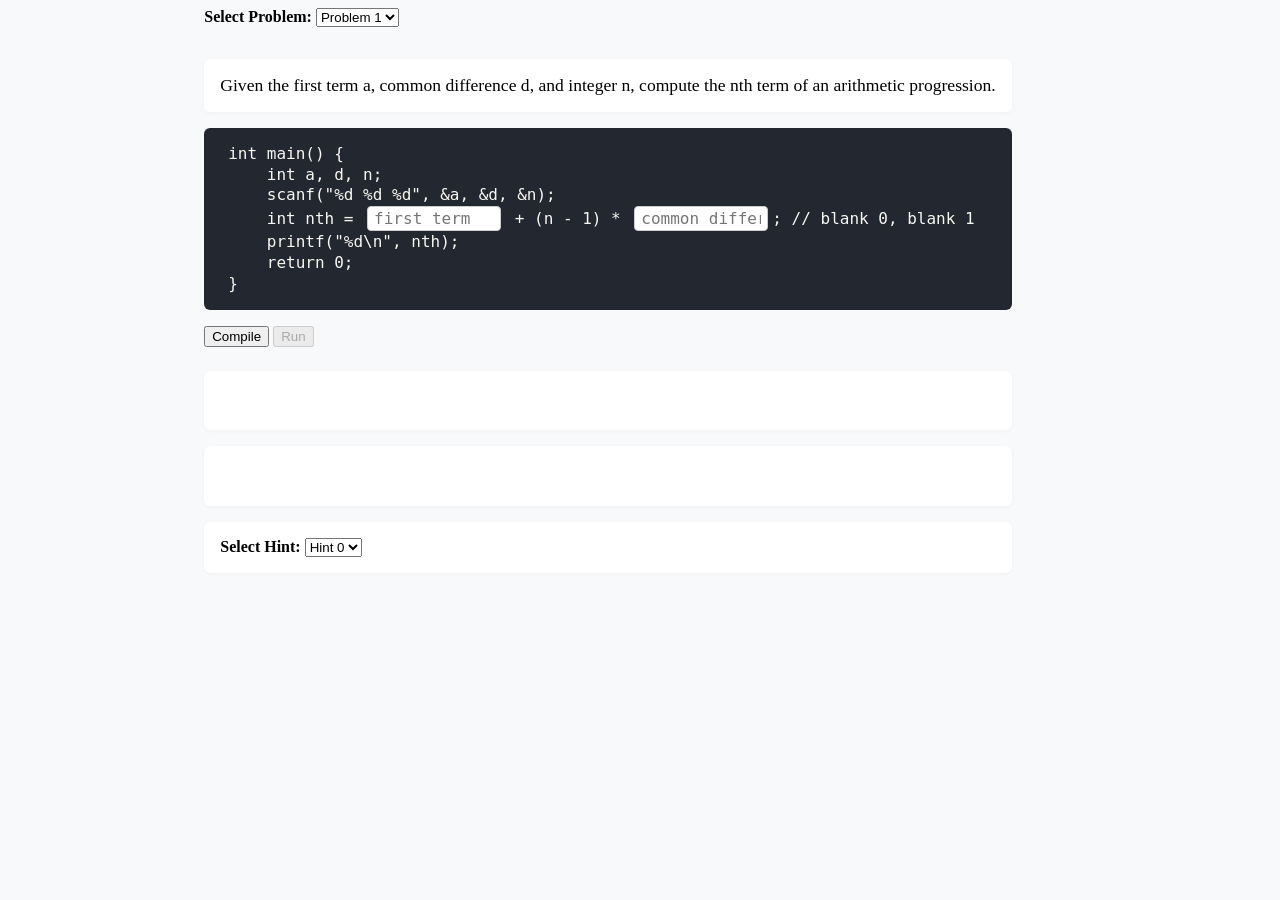
<file: simulation/index.html>
<!doctype html>
<html lang="en">
  <head>
    <meta charset="UTF-8" />
    <meta name="viewport" content="width=device-width, initial-scale=1.0" />
    <link rel="stylesheet" href="css/main.css" />
  </head>
  <body>
    <div class="container-fluid simulation-container py-3">
      <div class="simulation-center-wrapper">
        <div class="row">
          <!-- Left: Problem, code, compile/run, output -->
          <div class="col-lg-8 col-md-7 col-12 mb-3">
            <div class="form-group mb-3" style="margin-bottom: 2rem">
              <label for="problem-select" style="margin-bottom: 0.5rem">
                <strong>Select Problem:</strong>
              </label>
              <select
                class="form-control"
                id="problem-select"
                style="max-width: 220px"
              ></select>
            </div>
            <div id="problem-desc" class="problem-statement mb-3"></div>
            <div id="code-template" class="code-area mb-3"></div>
            <div
              class="d-flex flex-wrap gap-2 mb-2"
              style="margin-bottom: 1.5rem"
            >
              <button id="submit-btn" class="btn btn-primary mr-2">
                Compile
              </button>
              <button id="run-btn" class="btn btn-success" disabled>Run</button>
            </div>
            <div id="feedback" class="output-area mb-2"></div>
            <div id="runtime-output" class="output-area"></div>
          </div>
          <!-- Right: Hints -->
          <div class="col-lg-4 col-md-5 col-12 mb-3">
            <div class="hints-area mb-3">
              <div class="d-flex align-items-center mb-2">
                <label for="hint-level" class="mb-0 mr-2"
                  ><strong>Select Hint:</strong></label
                >
                <select
                  id="hint-level"
                  class="form-control form-control-sm w-auto"
                ></select>
              </div>
              <div id="hints"></div>
            </div>
          </div>
        </div>
      </div>
    </div>
    <script src="js/main.js"></script>
  <script src="../assets/js/iframeResize.js"></script>
        
        </body>
</html>
</file>
<file: simulation/css/main.css>
.simulation-center-wrapper {
  display: flex;
  flex-direction: column;
  align-items: center;
  max-width: 1200px;
  margin-left: auto;
  margin-right: auto;
}

@media (max-width: 991px) {
  .simulation-center-wrapper {
    max-width: 100%;
    margin-left: 0;
    margin-right: 0;
    align-items: stretch;
  }
}

.feedback-correct {
  color: #218838;
  font-weight: 500;
}
.feedback-incorrect {
  color: #c82333;
  font-weight: 500;
}
.feedback-expected {
  color: #004085;
  font-size: 0.98em;
  margin-left: 0.5em;
}
.feedback-all-correct {
  color: #155724;
  font-weight: bold;
  margin-top: 0.5em;
}

body {
  background: #f8f9fa;
}

.simulation-container {
  max-width: 1200px;
}

.problem-statement {
  font-size: 1.1rem;
  background: #fff;
  border-radius: 6px;
  padding: 1rem;
  box-shadow: 0 1px 4px rgba(0, 0, 0, 0.04);
  margin-bottom: 1rem;
}

.code-area {
  background: #23272f;
  color: #f8f8f2;
  border-radius: 6px;
  padding: 1rem 1.5rem;
  font-family: "Fira Mono", "Consolas", monospace;
  font-size: 1rem;
  overflow-x: auto;
  margin-bottom: 1rem;
}

.template-line {
  white-space: pre;
  margin-bottom: 0.1rem;
}

.blank-input,
.code-blank {
  width: 120px;
  margin: 0 4px;
  border-radius: 4px;
  border: 1px solid #ccc;
  padding: 2px 6px;
  font-family: inherit;
  font-size: 1rem;
  display: inline-block;
}

.output-area {
  background: #fff;
  border-radius: 6px;
  padding: 0.75rem 1rem;
  box-shadow: 0 1px 4px rgba(0, 0, 0, 0.04);
  margin-bottom: 1rem;
  min-height: 2.2em;
}

.hints-area {
  background: #fff;
  border-radius: 6px;
  padding: 1rem;
  box-shadow: 0 1px 4px rgba(0, 0, 0, 0.04);
}

.hint {
  background: #e9ecef;
  border-radius: 4px;
  padding: 0.5em 0.75em;
  margin-bottom: 0.5em;
  font-size: 1rem;
  color: #333;
}

@media (max-width: 767px) {
  .code-area {
    padding: 0.7rem 0.5rem;
    font-size: 0.97rem;
  }
  .problem-statement,
  .hints-area {
    padding: 0.7rem 0.5rem;
    font-size: 1rem;
  }
  .blank-input,
  .code-blank {
    width: 90px;
    font-size: 0.97rem;
  }
}
</file>
<file: experiment/simulation/css/main.css>
.simulation-center-wrapper {
  display: flex;
  flex-direction: column;
  align-items: center;
  max-width: 1200px;
  margin-left: auto;
  margin-right: auto;
}

@media (max-width: 991px) {
  .simulation-center-wrapper {
    max-width: 100%;
    margin-left: 0;
    margin-right: 0;
    align-items: stretch;
  }
}

.feedback-correct {
  color: #218838;
  font-weight: 500;
}
.feedback-incorrect {
  color: #c82333;
  font-weight: 500;
}
.feedback-expected {
  color: #004085;
  font-size: 0.98em;
  margin-left: 0.5em;
}
.feedback-all-correct {
  color: #155724;
  font-weight: bold;
  margin-top: 0.5em;
}

body {
  background: #f8f9fa;
}

.simulation-container {
  max-width: 1200px;
}

.problem-statement {
  font-size: 1.1rem;
  background: #fff;
  border-radius: 6px;
  padding: 1rem;
  box-shadow: 0 1px 4px rgba(0, 0, 0, 0.04);
  margin-bottom: 1rem;
}

.code-area {
  background: #23272f;
  color: #f8f8f2;
  border-radius: 6px;
  padding: 1rem 1.5rem;
  font-family: "Fira Mono", "Consolas", monospace;
  font-size: 1rem;
  overflow-x: auto;
  margin-bottom: 1rem;
}

.template-line {
  white-space: pre;
  margin-bottom: 0.1rem;
}

.blank-input,
.code-blank {
  width: 120px;
  margin: 0 4px;
  border-radius: 4px;
  border: 1px solid #ccc;
  padding: 2px 6px;
  font-family: inherit;
  font-size: 1rem;
  display: inline-block;
}

.output-area {
  background: #fff;
  border-radius: 6px;
  padding: 0.75rem 1rem;
  box-shadow: 0 1px 4px rgba(0, 0, 0, 0.04);
  margin-bottom: 1rem;
  min-height: 2.2em;
}

.hints-area {
  background: #fff;
  border-radius: 6px;
  padding: 1rem;
  box-shadow: 0 1px 4px rgba(0, 0, 0, 0.04);
}

.hint {
  background: #e9ecef;
  border-radius: 4px;
  padding: 0.5em 0.75em;
  margin-bottom: 0.5em;
  font-size: 1rem;
  color: #333;
}

@media (max-width: 767px) {
  .code-area {
    padding: 0.7rem 0.5rem;
    font-size: 0.97rem;
  }
  .problem-statement,
  .hints-area {
    padding: 0.7rem 0.5rem;
    font-size: 1rem;
  }
  .blank-input,
  .code-blank {
    width: 90px;
    font-size: 0.97rem;
  }
}
</file>
